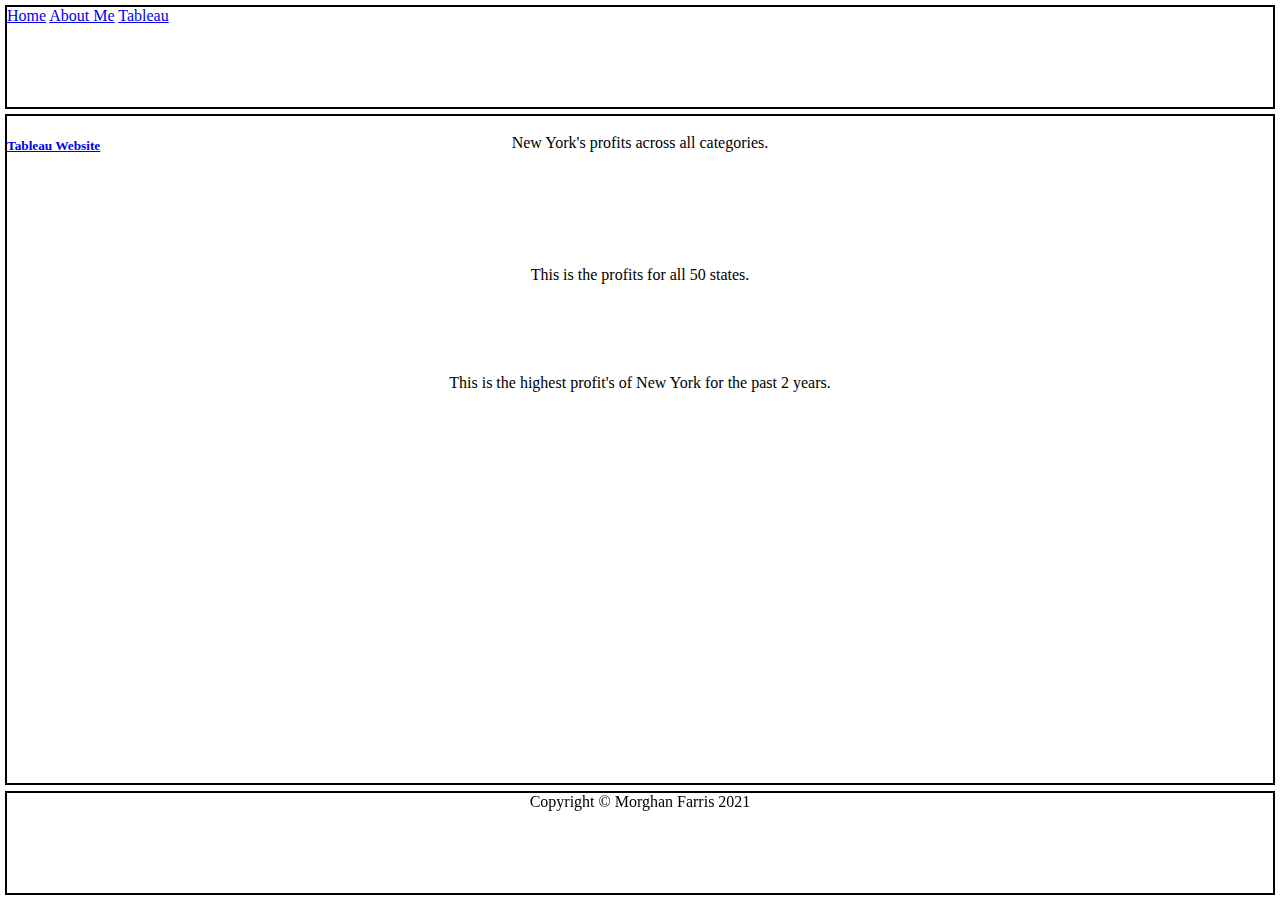
<file: html/tableau.html>
<!--Morghan Farris 12/6/2021-->
<html>
    <head>
        <title>Tableau</title>
        <link href="../styles/bootstyles.css" rel="stylesheet" type="text/css">
    </head>
    <body>
        <div class="common header">
            <a href="../index.html">Home</a>
            <a href="../html/aboutme.html">About Me</a>
            <a href="#">Tableau</a>
            
        </div>
<br><br><br>
        
        <div class="common mainbody">
            <h5>
                <a href="https://www.tableau.com/about/blog/2016/4/tableau-online-tips-extracts-live-connections-cloud-data-53351" target="_blank">Tableau Website</a>
            </h5>
            <div class='tableauPlaceholder' id='viz1639110557909' style='position: relative' >
                <object class='tableauViz'  style='display:none;'>
                    <param name='host_url' value='https%3A%2F%2Fpublic.tableau.com%2F' /> 
                        <param name='embed_code_version' value='3' /> 
                            <param name='site_root' value='' /><param name='name' value='TableauforFinal_16391103155620&#47;50stateprofits' />
                                <param name='tabs' value='no' /><param name='toolbar' value='yes' /><param name='animate_transition' value='yes' />
                                    <param name='display_static_image' value='yes' />
                                        <param name='display_spinner' value='yes' /><param name='display_overlay' value='yes' />
                                            <param name='display_count' value='yes' /><param name='language' value='en-US' />
                                                <param name='filter' value='publish=yes' />
                </object><br><br><br>
            </div> 
            <center>
                <br><br>This is the profits for all 50 states.
            </center>
            <div class='tableauPlaceholder' id='viz1639111160367' style='position: relative'>
                <object class='tableauViz'  style='display:none;'>
                    <param name='host_url' value='https%3A%2F%2Fpublic.tableau.com%2F' /> 
                        <param name='embed_code_version' value='3' /> <param name='site_root' value='' />
                            <param name='name' value='Newyorkprofit_16391110942720&#47;NewYorkProfit' />
                                <param name='tabs' value='no' /><param name='toolbar' value='yes' />
                                    <param name='animate_transition' value='yes' />
                                        <param name='display_static_image' value='yes' />
                                            <param name='display_spinner' value='yes' />
                                                <param name='display_overlay' value='yes' />
                                                    <param name='display_count' value='yes' />
                                                        <param name='language' value='en-US' />
                                                            <param name='filter' value='publish=yes' />
                </object><br><br><br>
            </div> 
            <center>
                <br><br>This is the highest profit's of New York for the past 2 years.
            </center>               
            <script type='text/javascript'>                    var divElement = document.getElementById('viz1639111160367');                    var vizElement = divElement.getElementsByTagName('object')[0];                    vizElement.style.width='100%';vizElement.style.height=(divElement.offsetWidth*0.75)+'px';                    var scriptElement = document.createElement('script');                    scriptElement.src = 'https://public.tableau.com/javascripts/api/viz_v1.js';                    vizElement.parentNode.insertBefore(scriptElement, vizElement);                </script>               
            <script type='text/javascript'>                    var divElement = document.getElementById('viz1639110557909');                    var vizElement = divElement.getElementsByTagName('object')[0];                    vizElement.style.width='100%';vizElement.style.height=(divElement.offsetWidth*0.75)+'px';                    var scriptElement = document.createElement('script');                    scriptElement.src = 'https://public.tableau.com/javascripts/api/viz_v1.js';                    vizElement.parentNode.insertBefore(scriptElement, vizElement);                
            </script>
            <div class='tableauPlaceholder' id='viz1639111358767' style='position: relative'>
                <object class='tableauViz'  style='display:none;'>
                    <param name='host_url' value='https%3A%2F%2Fpublic.tableau.com%2F' /> 
                        <param name='embed_code_version' value='3' /> 
                            <param name='site_root' value='' />
                                <param name='name' value='ProfitableItemsinNewYork&#47;ProfitableItemsinNewYork' />
                                    <param name='tabs' value='no' /><param name='toolbar' value='yes' />
                                        <param name='animate_transition' value='yes' />
                                            <param name='display_static_image' value='yes' />
                                                <param name='display_spinner' value='yes' />
                                                    <param name='display_overlay' value='yes' />
                                                        <param name='display_count' value='yes' />
                                                            <param name='language' value='en-US' />
                                                                <param name='filter' value='publish=yes' />
                </object>
            </div>                <script type='text/javascript'>                    var divElement = document.getElementById('viz1639111358767');                    var vizElement = divElement.getElementsByTagName('object')[0];                    vizElement.style.width='100%';vizElement.style.height=(divElement.offsetWidth*0.75)+'px';                    var scriptElement = document.createElement('script');                    scriptElement.src = 'https://public.tableau.com/javascripts/api/viz_v1.js';                    vizElement.parentNode.insertBefore(scriptElement, vizElement);                </script>
        </div><br><br><br>
        <center>
            <br>New York's profits across all categories.

        </center>
        
    
    

        
    </body>
    <footer>
        
        <div class="common footer">
            <center>
                <div>Copyright &copy; Morghan Farris 2021</div>
            </center>

        </div>

    </footer>


</html>
</file>
<file: styles/bootstyles.css>
.common {
    border: solid 2px black;
    position: absolute;
}

.header {
    top: 5px;
    left: 5px;
    right: 5px;
    height: 100px;
}

.mainbody {
    top: 114px;
    bottom: 115;
    left: 5px;
    right: 5px;
}

.footer {
    position:fixed;
    bottom: 5px;
    left: 5px;
    right: 5px;
    height: 100px;
   

}
</file>
